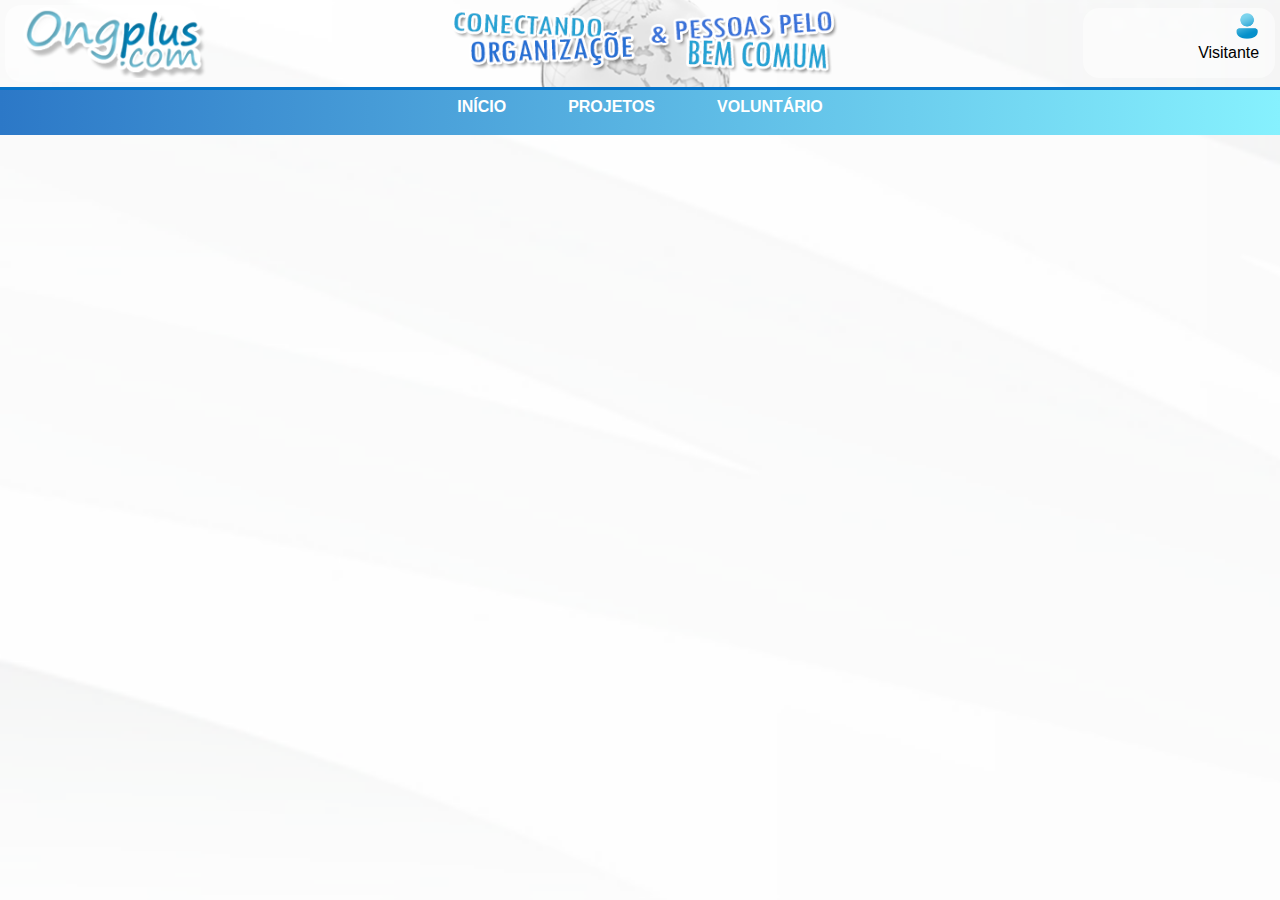
<file: Index.html>
<!DOCTYPE html>
<html lang="pt-BR">
<head>
	<meta charset="UTF-8" />
	<meta name="viewport" content="width=device-width, initial-scale=1.0" />
	<link rel="stylesheet" href="css/styles.css">
	<script src="js/script.js" defer></script>
	<title>ONGPlus</title>
</head>
<body>
	<div class="grid-container">
		<header id="main-header">
			<div class="header-content">
				<div id="header-logo"><img id="logo" src="img/logo.png" alt="Logotipo da empresa ONGPLUS.com"></div>
				<div id="header-usuario">
					<img src="img/login_icon.png" alt="login"><br/>Visitante
				</div>
			</div>
		</header>
		<nav>
			<ul>
				<li>
					<a href="index.html">INÍCIO</a>
				</li>
				<li>
					<a href="projetos.html">PROJETOS</a>
				<li>
					<a href="cadastro_voluntario.html">VOLUNTÁRIO</a>
				</li>
			</ul>
		</nav>
		<main>
		
		</main>
  </div>
</body>
</html>
</file>
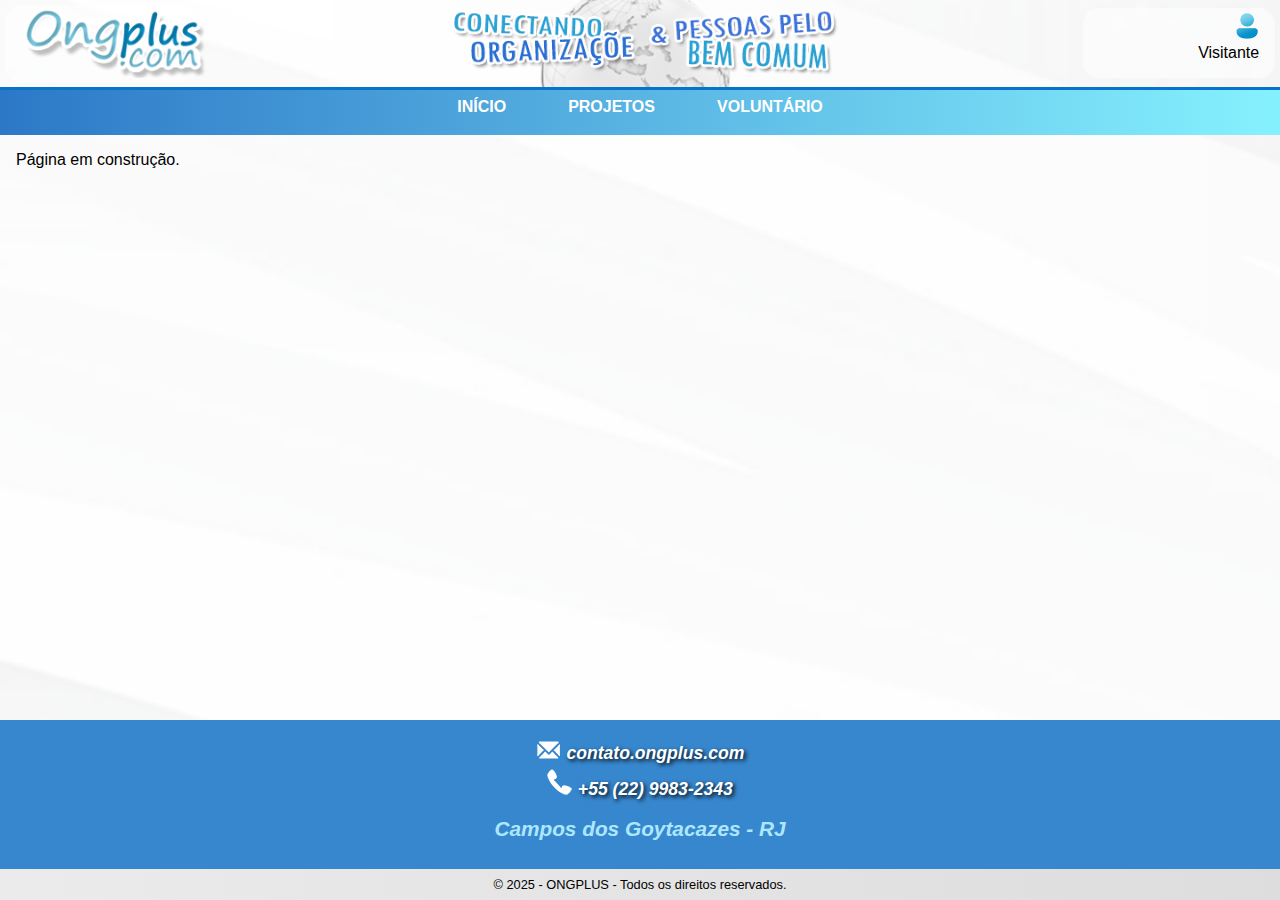
<file: cadastro_voluntario.html>
<!DOCTYPE html>
<html lang="pt-BR">
<head>
	<meta charset="UTF-8" />
	<meta name="viewport" content="width=device-width, initial-scale=1.0" />
	<link rel="stylesheet" href="css/styles.css">
	<script src="js/script.js" defer></script>
	<title>ONGPlus</title>
</head>
<body>
	<div class="grid-container">
		<header id="main-header">
			<div class="header-content">
				<div id="header-logo"><img id="logo" src="img/logo.png"></div>
				<div id="header-usuario">
					<img src="img/login_icon.png"><br/>Visitante
				</div>
			</div>
		</header>
		<nav>
			<ul>
				<li>
					<a href="index.html">INÍCIO</a>
				</li>
				<li>
					<a href="projetos.html">PROJETOS</a>
				<li>
					<a href="cadastro_voluntario.html">VOLUNTÁRIO</a>
				</li>
			</ul>
		</nav>
		<main>
		Página em construção.
		</main>
	<footer>
		<address>
				<img src="img/icon-email.png" alt="Icone email">   <a href="mailto:contato.ongplus.com">contato.ongplus.com</a><br>
				<img src="img/icon-tel.png" alt="Icone telefone">   <a href="tel:+552299832343">+55 (22) 9983-2343</a>
				<p>Campos dos Goytacazes - RJ</p>
		</address>
			<p>&copy; 2025 - ONGPLUS - Todos os direitos reservados.</p>
	</footer>
  </div>
</body>
</html>
</file>
<file: css/styles.css>
*{box-sizing:border-box;margin:0;padding:0;}*{--largura-max-central:900px;--fonts-principais: Trebuchet MS,Arial,sans-serif; --cor-primaria:#2c78c7;--cor-secundaria:#86f1fe;--tamanho-fonte:16px;--espacamento:10px; font-family:var(--fonts-principais); }body{ font-size:var(--tamanho-fonte);background-image:url('../img/background-page.png');background-color:#fff;background-attachment:fixed;background-position:center;background-repeat:no-repeat;background-size:cover;}.grid-container{display:grid;grid-template-areas:"header" "nav" "main" "footer";grid-template-rows:auto auto 1fr auto;min-height:100vh;}header{grid-area:header;padding:0.3rem;text-align:left;}main{padding:0;}#main-header{background-image:url('../img/background-cabecalho.png');background-repeat:no-repeat;background-position:center -1.5rem;background-size:25rem;}article{max-width:var(--largura-max-central);margin:0 auto 2rem;text-align:justify;line-height:2rem;text-indent:5rem;color:#4d4d4d;}article h2{text-indent:0;color:#0334a4;background-repeat:no-repeat;background-position:bottom right;background-color:#fff;padding-left:1rem;border-left:3px solid #6d96f2;margin-bottom:1rem;background-image:url('../img/back-title.png');}input{padding:0.5rem;border:2px solid #d4d4d4;border-bottom:2px solid #000;border-radius:0.5rem;}select{padding:0.5rem;border:2px solid #d4d4d4;border-bottom:2px solid #000;border-radius:0.2rem;}.campoLargura100porcento{width:100%;}.campoLargura80porcento{width:80%;}.campoLargura60porcento{width:60%;}.campoLargura40porcento{width:40%;}#header-logo{background-color:rgba(255, 255, 255, 0.5);border-radius:1rem;width:12rem;cursor:pointer;}#header-logo img{margin-left:1rem;width:190px;}#header-usuario{padding:0.2rem 1rem;width:12rem;border-radius:1rem;text-align:right;height:70px;background-color:rgba(255, 255, 255, 0.5);}#header-usuario img{width:1.5rem;}nav{grid-area:nav;background-color:#f2f2f2;background-image:linear-gradient(to right, #2c78c7, #86f1fe);background-size:100% auto;display:flex;flex-wrap:wrap;justify-content:center;padding:0.5rem;border-top:3px solid #0574ca;height:3rem;font-weight:bold;}nav ul li{display:inline;list-style-type:none;padding:1rem 0.8rem 0.8rem;margin:0;}nav li:hover{border-bottom:0.8rem solid #fff;transition:border 0.3s;text-shadow:2px 2px 4px #000000;}nav a{text-decoration:none;color:#fff;font-weight:bold;padding:0.5rem 1rem;border-radius:5px;transition:background 0.3s;}nav a:hover{color:#fff;}main{grid-area:main;padding:1rem;}footer{grid-area:footer;background-image:linear-gradient(to right, #ebebeb, #ddd);text-align:center;padding:0.5rem;}.header-content{display:flex;justify-content:space-between;align-items:center;color:0;}#title-form{max-width:var(--largura-max-central);margin:0 auto 1rem;text-indent:0;color:#0334a4;background-repeat:no-repeat;background-position:bottom right;background-color:#fff;padding-left:1rem;border-left:3px solid #6d96f2;background-image:url('../img/back-title.png');}.formularioCadastro{line-height:3rem;margin:0 auto;max-width:var(--largura-max-central);}.form-line{display:flex;}.countainer-form-label{font-size:0.9rem;font-weight:bold;color:#666;width:29%;text-align:right;}.countainer-form-campo{width:69%;text-align:left;}.button-confirm{font-weight:bold;padding:0.5rem;width:10rem;background-color:#2c78c7;background-image:linear-gradient(to right, var(--cor-secundaria), var(--cor-primaria));border:2px solid var(--cor-primaria);color:#012c22;font-size:1rem;cursor:pointer;margin-left:0.5rem;text-align:left;}.button-cancel{font-weight:bold;padding:0.5rem;width:10rem;background-color:#a5a5a5;background-image:linear-gradient(to right, #ebebeb, #b6b6b6);border:2px solid #424142;color:#363636;font-size:1rem;cursor:pointer;text-align:left;}.imagem-decorativa-1{width:100%;margin-bottom:2rem;background-image:url('../img/uniao.jpg');background-attachment:fixed;background-position:center;background-repeat:no-repeat;background-size:cover;height:20rem;}.imagem-decorativa-2{width:100%;margin-bottom:2rem;background-image:url('../img/projetos.jpg');background-attachment:fixed;background-position:center;background-repeat:no-repeat;background-size:cover;height:20rem;}.container-form-buttons{margin-top:0.5rem;text-align:right;}.container-center{padding:2rem;text-align:center;}#button-cadastro-instituicao{padding:2rem 1rem 2rem 2rem;cursor:pointer;width:20rem;background-image:url('../img/icon_instituicao.png');background-repeat:no-repeat;background-size:5rem auto;background-position:0.5rem center;text-align:right;font-size:1rem;font-weight:bold;}#button-cadastro-instituicao:hover{background-color:#0590ca;border:2px solid #0590ca;color:#fff;}#button-cadastro-voluntario{padding:2rem 1rem 2rem 2rem;cursor:pointer;width:20rem;background-image:url('../img/icon_voluntario.png');background-repeat:no-repeat;background-size:4rem auto;background-position:0.5rem center;text-align:right;font-size:1rem;font-weight:bold;margin-right:1rem;}#button-cadastro-voluntario:hover{background-color:#0590ca;border:2px solid #0590ca;color:#fff;}#voluntarios-cadastrados{display:table;margin:0 auto;border-collapse:collapse;max-width:var(--largura-max-central);font-size:0.8rem;}#voluntarios-cadastrados th{background-color:#ddd;font-size:0.7rem;padding:0.2rem 0.5rem;}#voluntarios-cadastrados td{padding:0.2rem 0.5rem;}#titulo-cadastrados{font-size:1rem;font-weight:bold;margin:0 auto;max-width:var(--largura-max-central);}#mensagem{display:none;padding:0.8rem;max-width:var(--largura-max-central);border-radius:0.5rem;border:2px solid #029309;font-weight:bold;font-size:1rem;color:#818181;text-align:center;margin:0 auto;background-image:url('../img/icone_ok.png');background-repeat:no-repeat;background-size:30px;background-position:2rem;}video{padding:2rem;}footer{font-size:0.8rem;padding:0;}footer p{padding:0.5rem;}footer a{text-decoration:none;color:#fff;text-shadow:2px 2px 4px #000000;font-size:1.1rem;}footer a:hover{text-decoration:none;color:#fff;font-size:1.2rem;}address{padding:1rem;line-height:2rem;background-color:#3787ce;font-weight:bold;color:#ade7ff;font-size:1.3rem;}@media(max-width: 768px){.grid-container{grid-template-areas:"header header" "nav nav" "main main" "footer footer";grid-template-columns:1fr 1fr;}#main-header{background-position:center 0;background-size:15rem;}nav{height:10rem;}nav ul li{display:block;}}
</file>
